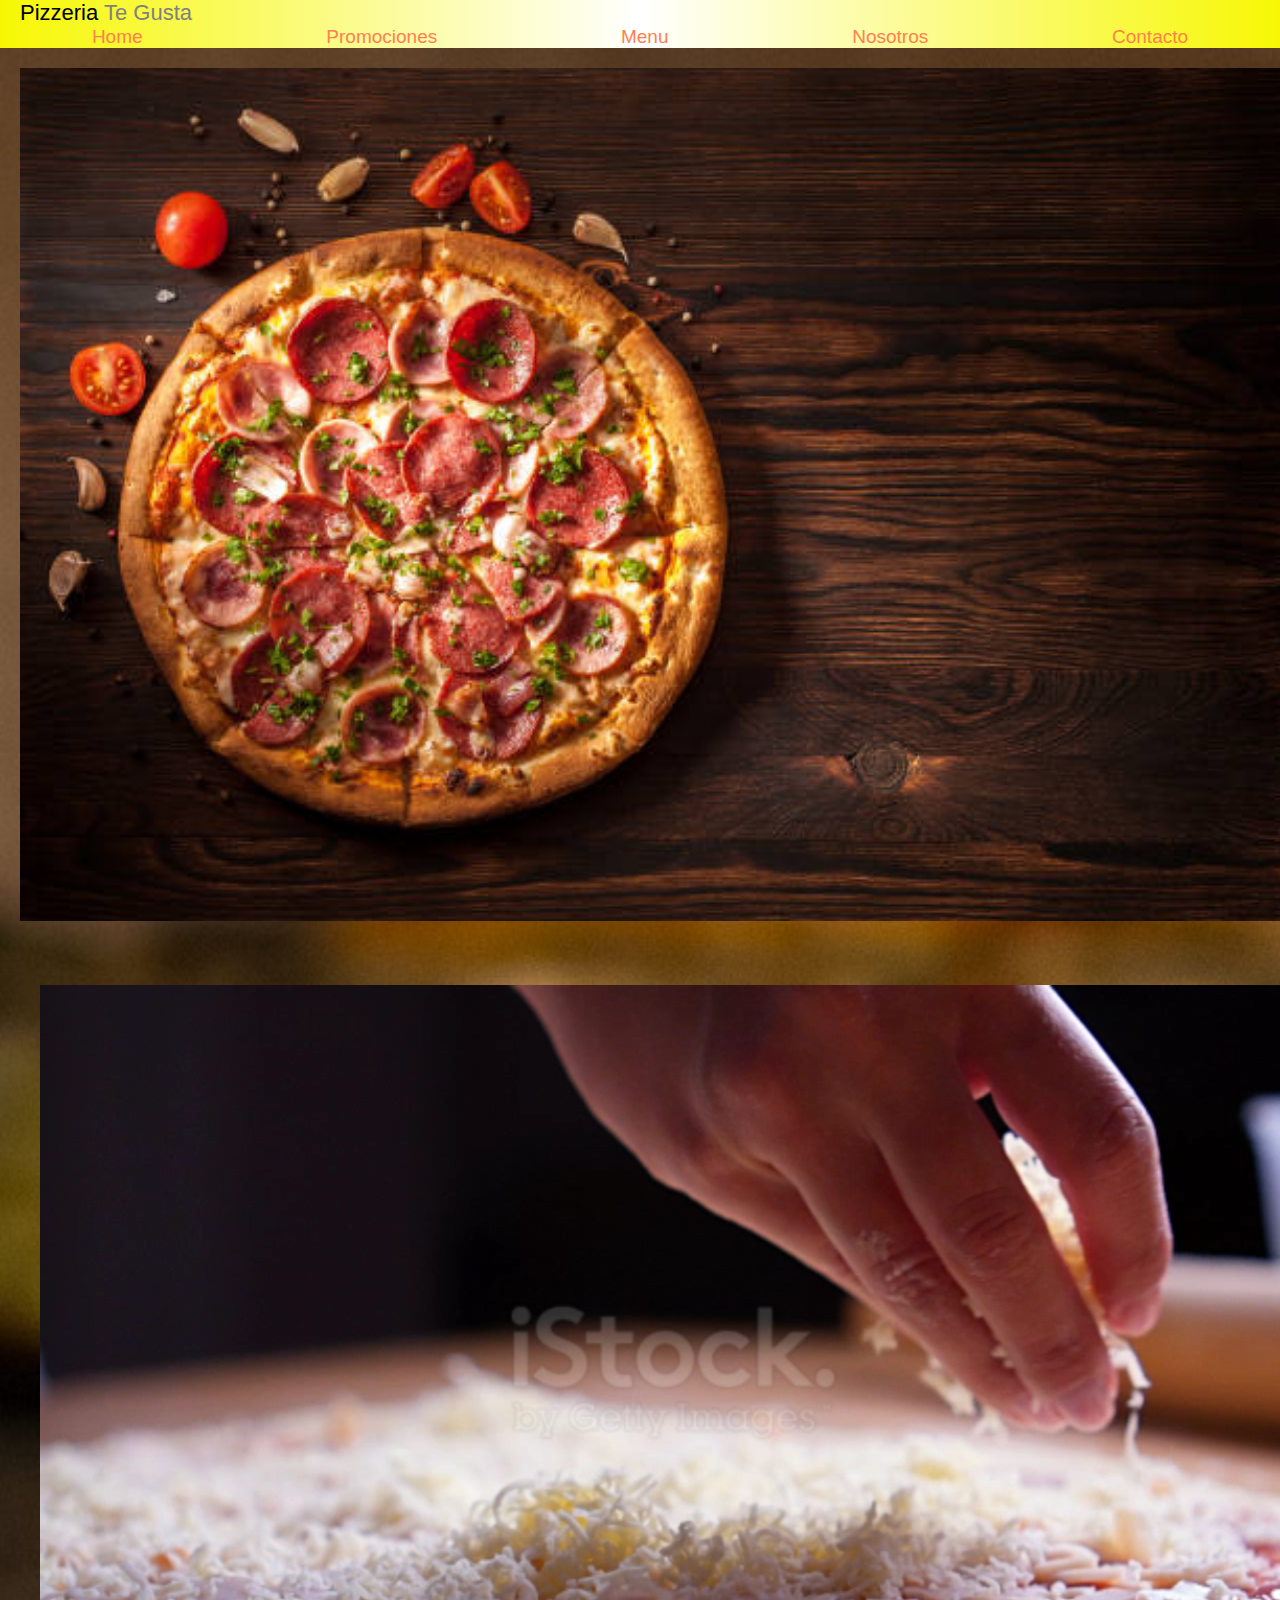
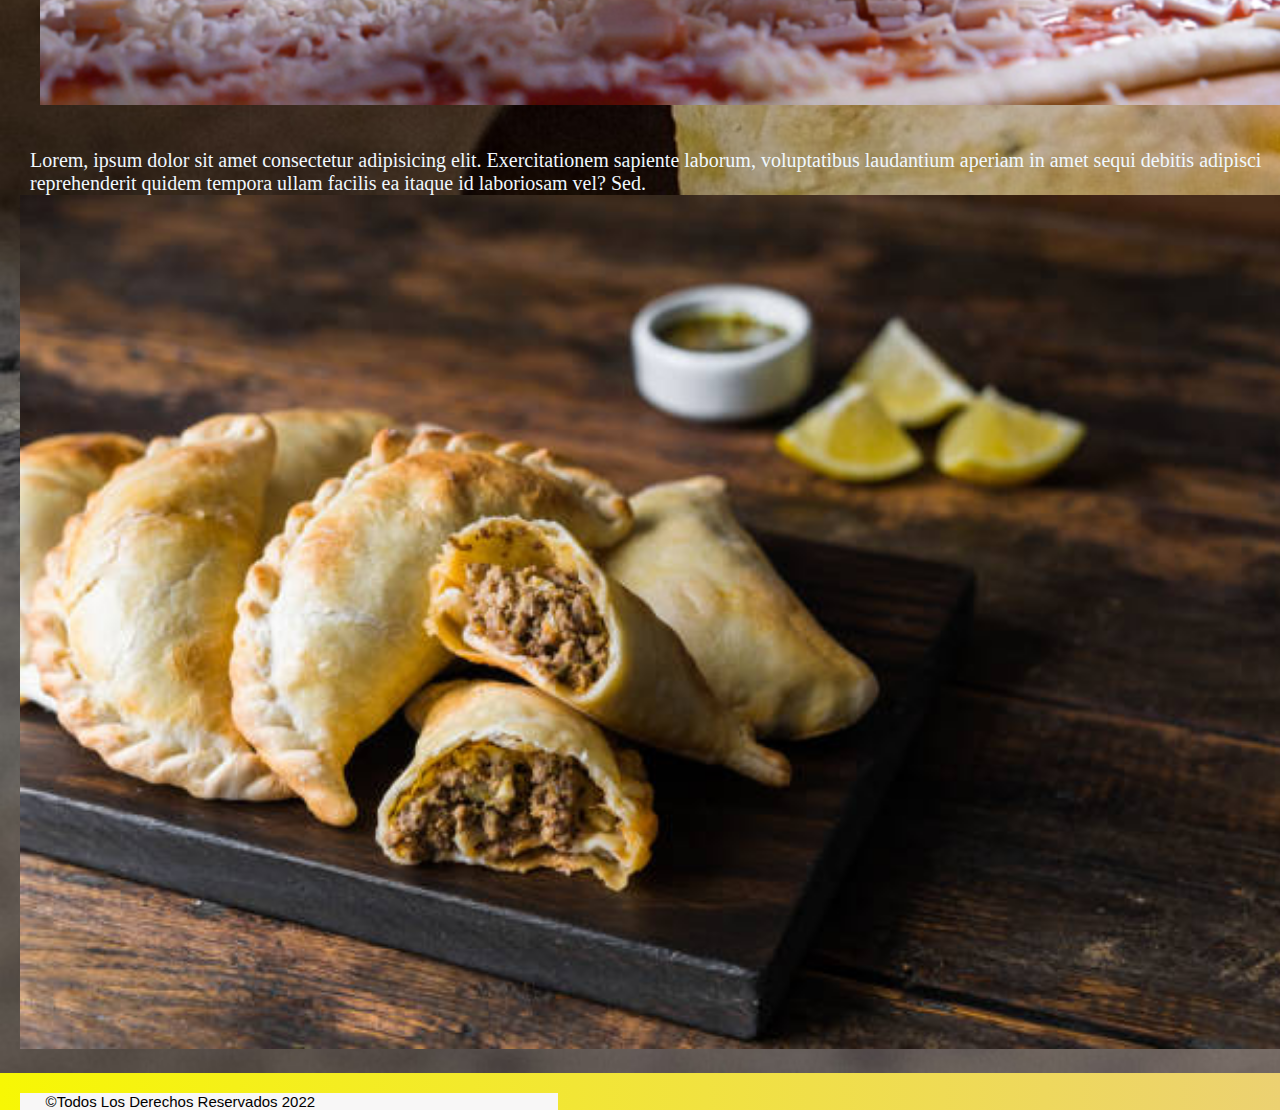
<file: pizzeria_bootstrap/index.html>
<!DOCTYPE html>
<html lang="es">

<head>
    <meta charset="UTF-8">
    <meta http-equiv="X-UA-Compatible" content="IE=edge">
    <meta name="viewport" content="width=device-width, initial-scale=1.0">
    <title>PizzeriaTeGusta</title>
    <link rel="shortcut icon" href="images/ico.png" type="image/x-icon">
    <link rel="stylesheet" href="https://cdnjs.cloudflare.com/ajax/libs/font-awesome/6.1.1/css/all.min.css"
        integrity="sha512-KfkfwYDsLkIlwQp6LFnl8zNdLGxu9YAA1QvwINks4PhcElQSvqcyVLLD9aMhXd13uQjoXtEKNosOWaZqXgel0g=="
        crossorigin="anonymous" referrerpolicy="no-referrer" />
    <link rel="stylesheet" href="https://cdn.jsdelivr.net/npm/bootstrap@4.6.1/dist/css/bootstrap.min.css"
        integrity="sha384-zCbKRCUGaJDkqS1kPbPd7TveP5iyJE0EjAuZQTgFLD2ylzuqKfdKlfG/eSrtxUkn" crossorigin="anonymous">
    <link rel="stylesheet" href="./css/style.css">
    <link href="https://fonts.googleapis.com/css2?family=Oleo+Script:wght@700&display=swap" rel="stylesheet">
</head>
<body>
    <div class="container-fluid">
        <header>
            <div class="row">
                <p class="col-xs-1 col-sm-3 encabezado">Pizzeria<span> te gusta</span></p>
                <ul class="col-xs-11 col-sm-9">
                    <li><a href="#">home</a></li>
                    <li><a href="./pages/promociones.html">promociones</a></li>
                    <li><a href="./pages/menu.html">menu</a></li>
                    <li><a href="./pages/nosotros.html">nosotros</a></li>
                    <li><a href="./pages/contacto.html">contacto</a></li>
                </ul>
        </header>
        <main>
            <div class="row">
                <img class="mainItem1 col-sm-6 " src="./images/pizzaA.jpg" alt="">
                <video class="mainItem2  col-sm-6 " src="./images/video1.mp4" autoplay></video>
            </div>
            <div class="row">
                <p class="mainItem3 col-xs-12 col-sm-6">Lorem, ipsum dolor sit amet consectetur adipisicing elit.
                    Exercitationem sapiente laborum, voluptatibus laudantium aperiam in amet sequi debitis adipisci
                    reprehenderit quidem tempora ullam facilis ea itaque id laboriosam vel? Sed.</p>
                <img class="mainItem4 col-xs-12 col-sm-6" src="./images/empanadas.jpg" alt="">
            </div>
        </main>
        <footer>
            <div class="row">
                <p class="po col"> ©Todos los derechos reservados 2022</p>
                <div class="pos col">
                    <i class="fa-brands fa-facebook-square"></i>
                    <i class="fa-brands fa-instagram-square"></i>
                    <i class="fa-brands fa-whatsapp-square"></i>
                </div>
            </div>
        </footer>
    </div>
    <script src="https://cdn.jsdelivr.net/npm/jquery@3.5.1/dist/jquery.slim.min.js"
        integrity="sha384-DfXdz2htPH0lsSSs5nCTpuj/zy4C+OGpamoFVy38MVBnE+IbbVYUew+OrCXaRkfj" crossorigin="anonymous">
        </script>
    <script src="https://cdn.jsdelivr.net/npm/popper.js@1.16.1/dist/umd/popper.min.js"
        integrity="sha384-9/reFTGAW83EW2RDu2S0VKaIzap3H66lZH81PoYlFhbGU+6BZp6G7niu735Sk7lN" crossorigin="anonymous">
        </script>
    <script src="https://cdn.jsdelivr.net/npm/bootstrap@4.6.1/dist/js/bootstrap.min.js"
        integrity="sha384-VHvPCCyXqtD5DqJeNxl2dtTyhF78xXNXdkwX1CZeRusQfRKp+tA7hAShOK/B/fQ2" crossorigin="anonymous">
        </script>
</body>
</html>
</file>
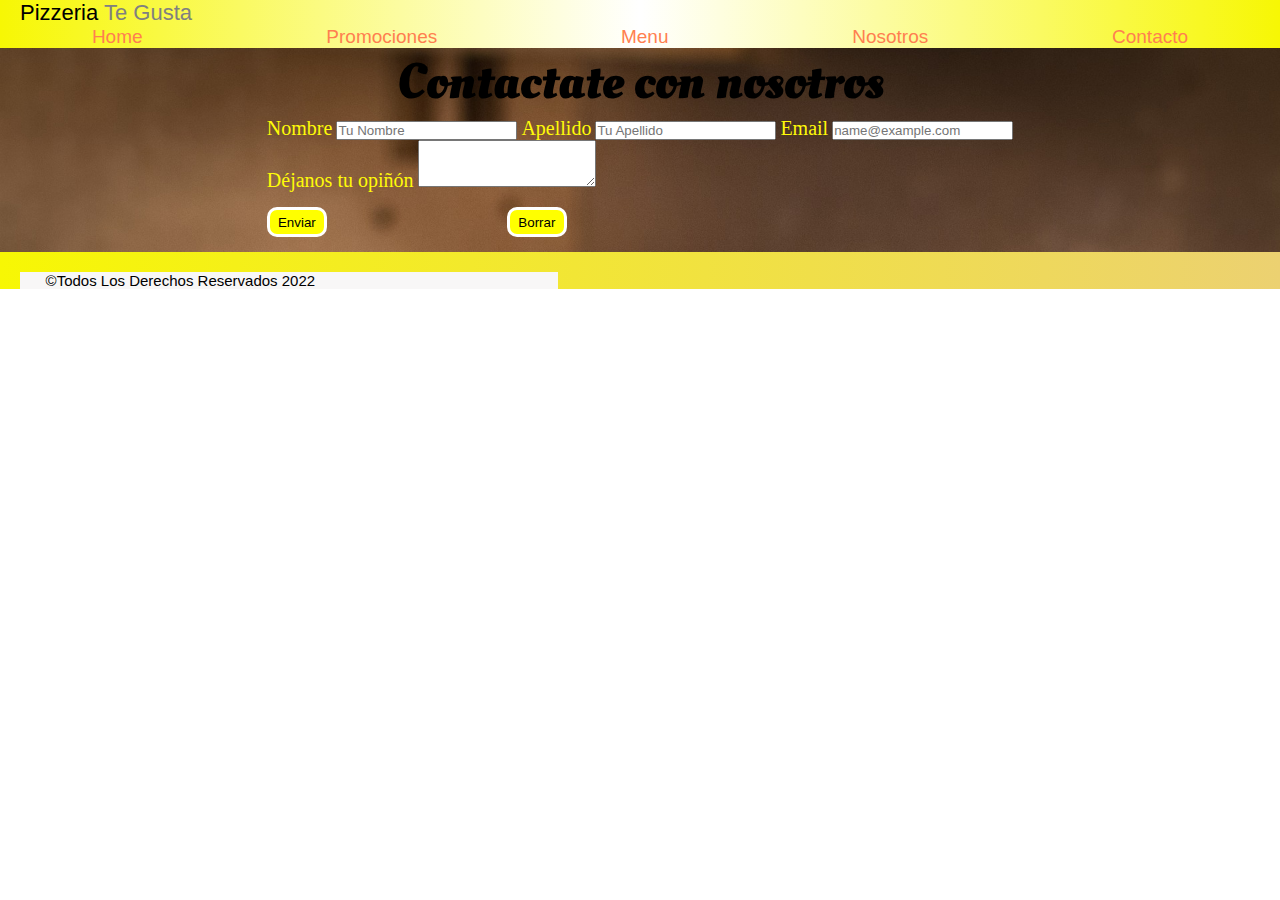
<file: pizzeria_bootstrap/pages/contacto.html>
<!DOCTYPE html>
<html lang="es">

<head>
    <meta charset="UTF-8">
    <meta http-equiv="X-UA-Compatible" content="IE=edge">
    <meta name="viewport" content="width=device-width, initial-scale=1.0">
    <title>Contacto</title>
    <link rel="shortcut icon" href="../images/ico.png" type="image/x-icon">
    <link rel="stylesheet" href="https://cdnjs.cloudflare.com/ajax/libs/font-awesome/6.1.1/css/all.min.css"
        integrity="sha512-KfkfwYDsLkIlwQp6LFnl8zNdLGxu9YAA1QvwINks4PhcElQSvqcyVLLD9aMhXd13uQjoXtEKNosOWaZqXgel0g=="
        crossorigin="anonymous" referrerpolicy="no-referrer" />
    <link rel="stylesheet" href="https://cdn.jsdelivr.net/npm/bootstrap@4.6.1/dist/css/bootstrap.min.css"
        integrity="sha384-zCbKRCUGaJDkqS1kPbPd7TveP5iyJE0EjAuZQTgFLD2ylzuqKfdKlfG/eSrtxUkn" crossorigin="anonymous">
    <link rel="stylesheet" href="../css/style.css">
    <link href="https://fonts.googleapis.com/css2?family=Oleo+Script:wght@700&display=swap" rel="stylesheet">
</head>

<body>
    <div class="container-fluid ">
        <header>
            <div class="row">
                <p class="col-xs-1 col-sm-3 encabezado">Pizzeria<span> te gusta</span></p>
                <ul class="col-xs-11 col-sm-9">
                    <li><a href="../index.html">home</a></li>
                    <li><a href="promociones.html">promociones</a></li>
                    <li><a href="menu.html">menu</a></li>
                    <li><a href="nosotros.html">nosotros</a></li>
                    <li><a href="#">contacto</a></li>
                </ul>
        </header>
        <main>
            <div class="contacto">
                <h1 class="h1-contacto">Contactate con nosotros</h1>
                <form>
                    <div class="form-group">
                        <label for="exampleFormControlInput1">Nombre</label>
                        <input type="text" class="form-control" id="exampleFormControlInput1" placeholder="Tu Nombre">
                        <label for="exampleFormControlInput1">Apellido</label>
                        <input type="text" class="form-control" id="exampleFormControlInput1" placeholder="Tu Apellido">
                        <label for="exampleFormControlInput1">Email</label>
                        <input type="email" class="form-control" id="exampleFormControlInput1"
                            placeholder="name@example.com">
                    </div>
                    <div class="form-group">
                        <label for="exampleFormControlTextarea1">Déjanos tu opiñón</label>
                        <textarea class="form-control" id="exampleFormControlTextarea1" rows="3"></textarea>
                    </div>
                    <div class="enviarBorrar">
                        <input class="enviar" type="submit" value="Enviar">
                        <input class="borrar" type="reset" value="Borrar">
                    </div>
                </form>

            </div>
        </main>
        <footer>
            <div class="row">
                <p class="po col"> ©Todos los derechos reservados 2022</p>
                <div class="pos col">
                    <i class="fa-brands fa-facebook-square"></i>
                    <i class="fa-brands fa-instagram-square"></i>
                    <i class="fa-brands fa-whatsapp-square"></i>
                </div>
            </div>
        </footer>
    </div>
    <script src="https://cdn.jsdelivr.net/npm/jquery@3.5.1/dist/jquery.slim.min.js"
        integrity="sha384-DfXdz2htPH0lsSSs5nCTpuj/zy4C+OGpamoFVy38MVBnE+IbbVYUew+OrCXaRkfj"
        crossorigin="anonymous"></script>
    <script src="https://cdn.jsdelivr.net/npm/popper.js@1.16.1/dist/umd/popper.min.js"
        integrity="sha384-9/reFTGAW83EW2RDu2S0VKaIzap3H66lZH81PoYlFhbGU+6BZp6G7niu735Sk7lN"
        crossorigin="anonymous"></script>
    <script src="https://cdn.jsdelivr.net/npm/bootstrap@4.6.1/dist/js/bootstrap.min.js"
        integrity="sha384-VHvPCCyXqtD5DqJeNxl2dtTyhF78xXNXdkwX1CZeRusQfRKp+tA7hAShOK/B/fQ2"
        crossorigin="anonymous"></script>
</body>

</html>
</file>
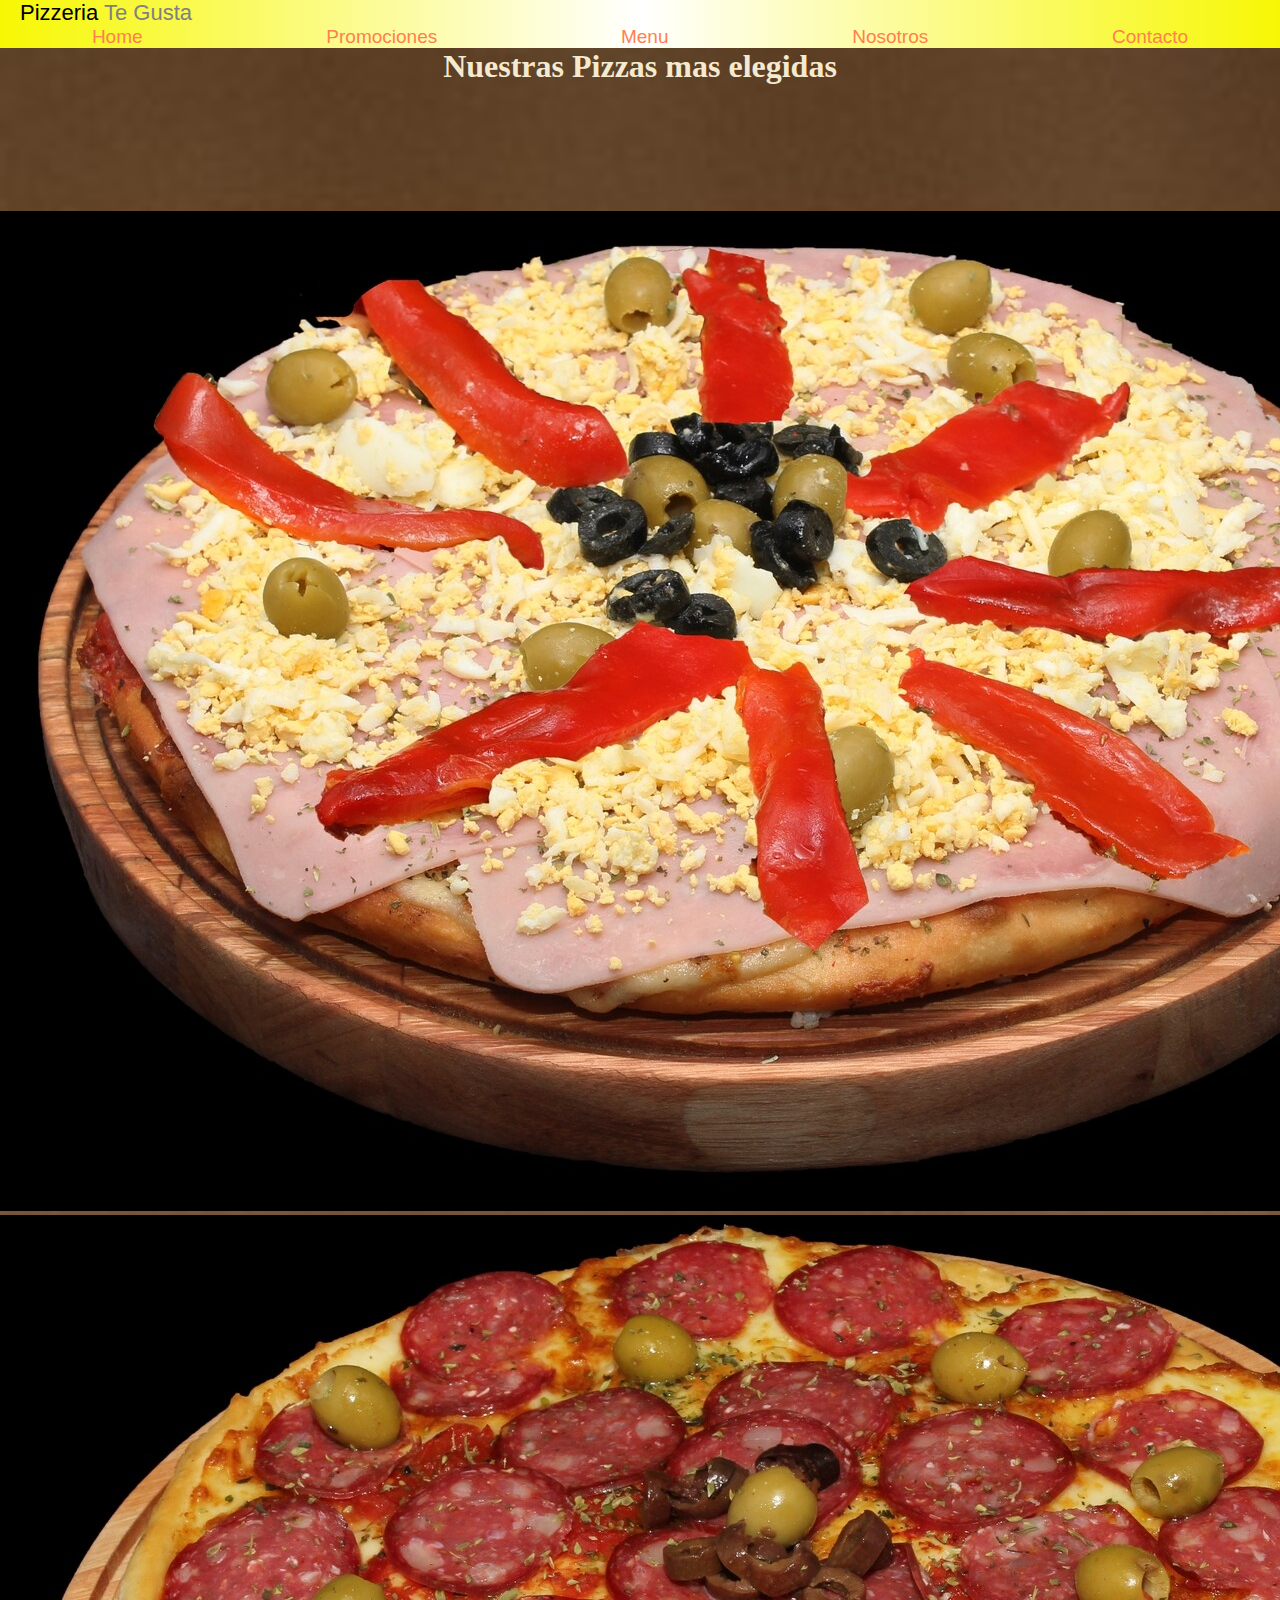
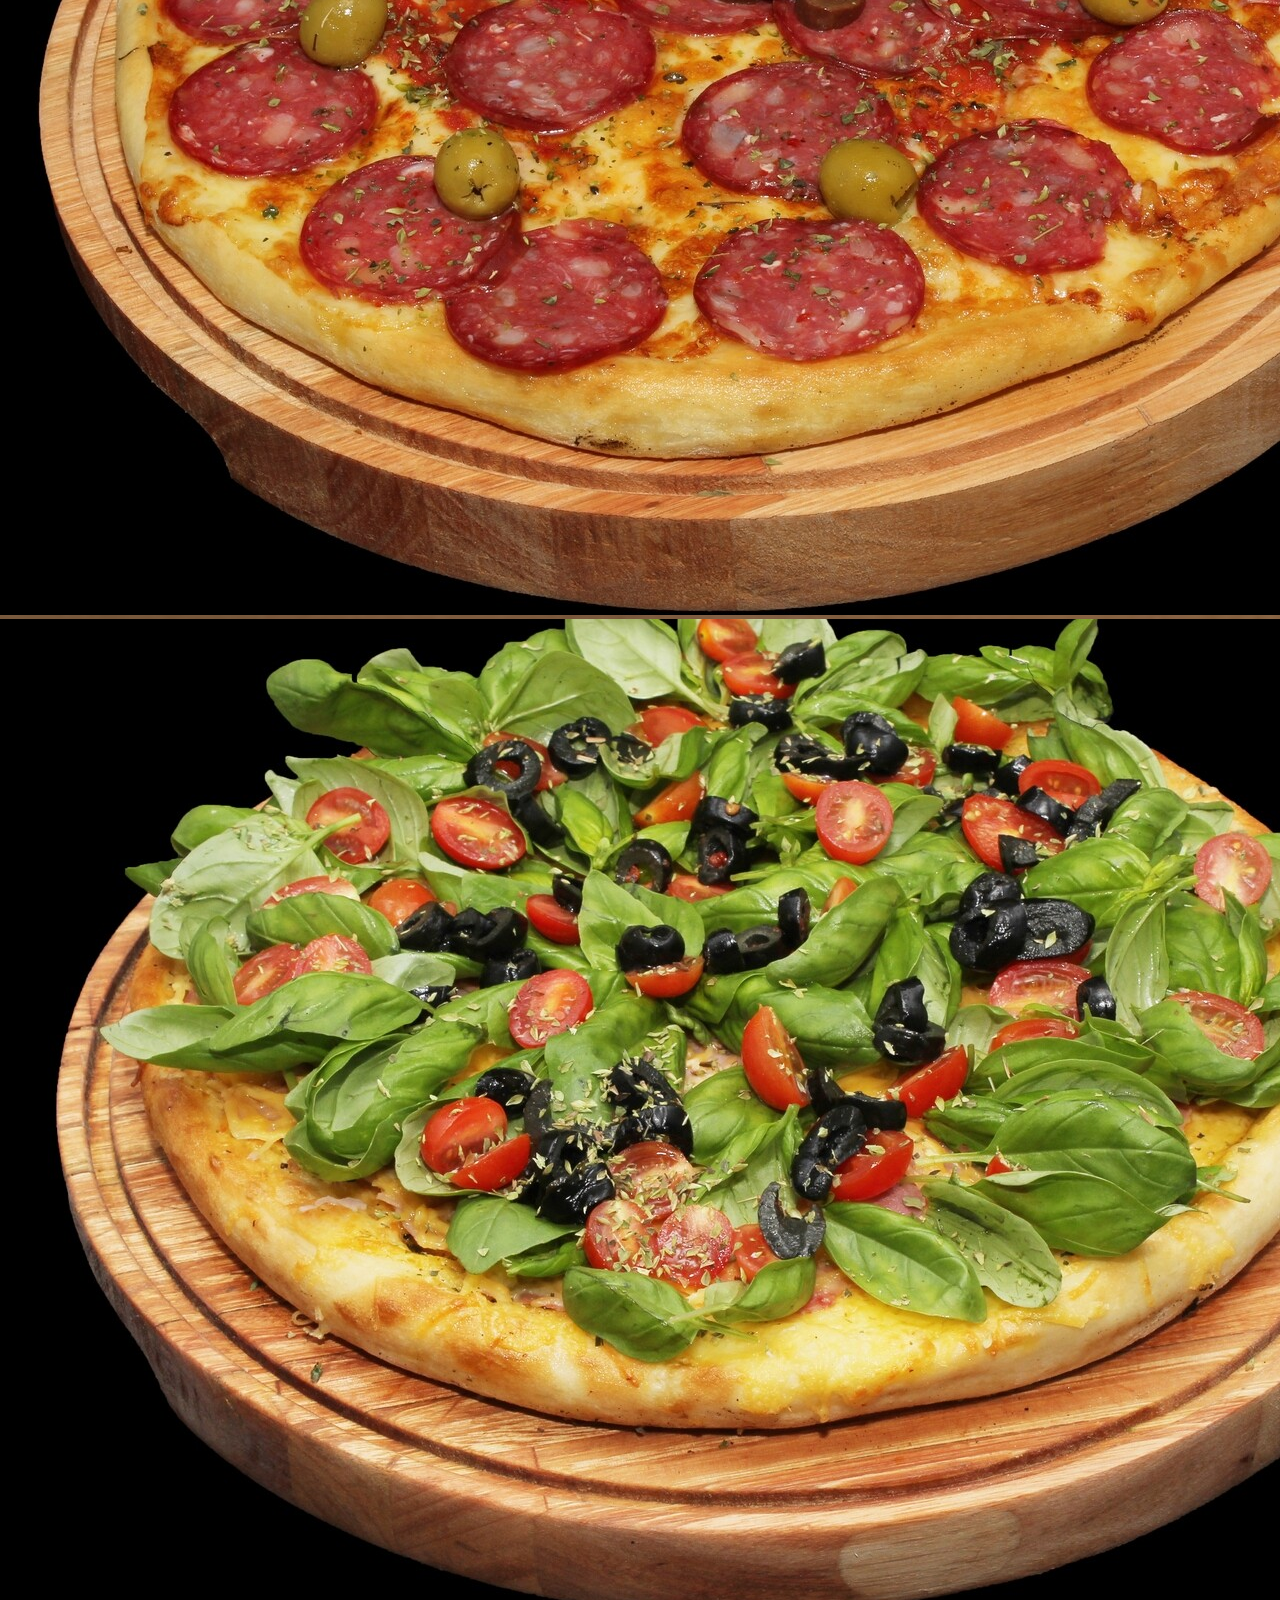
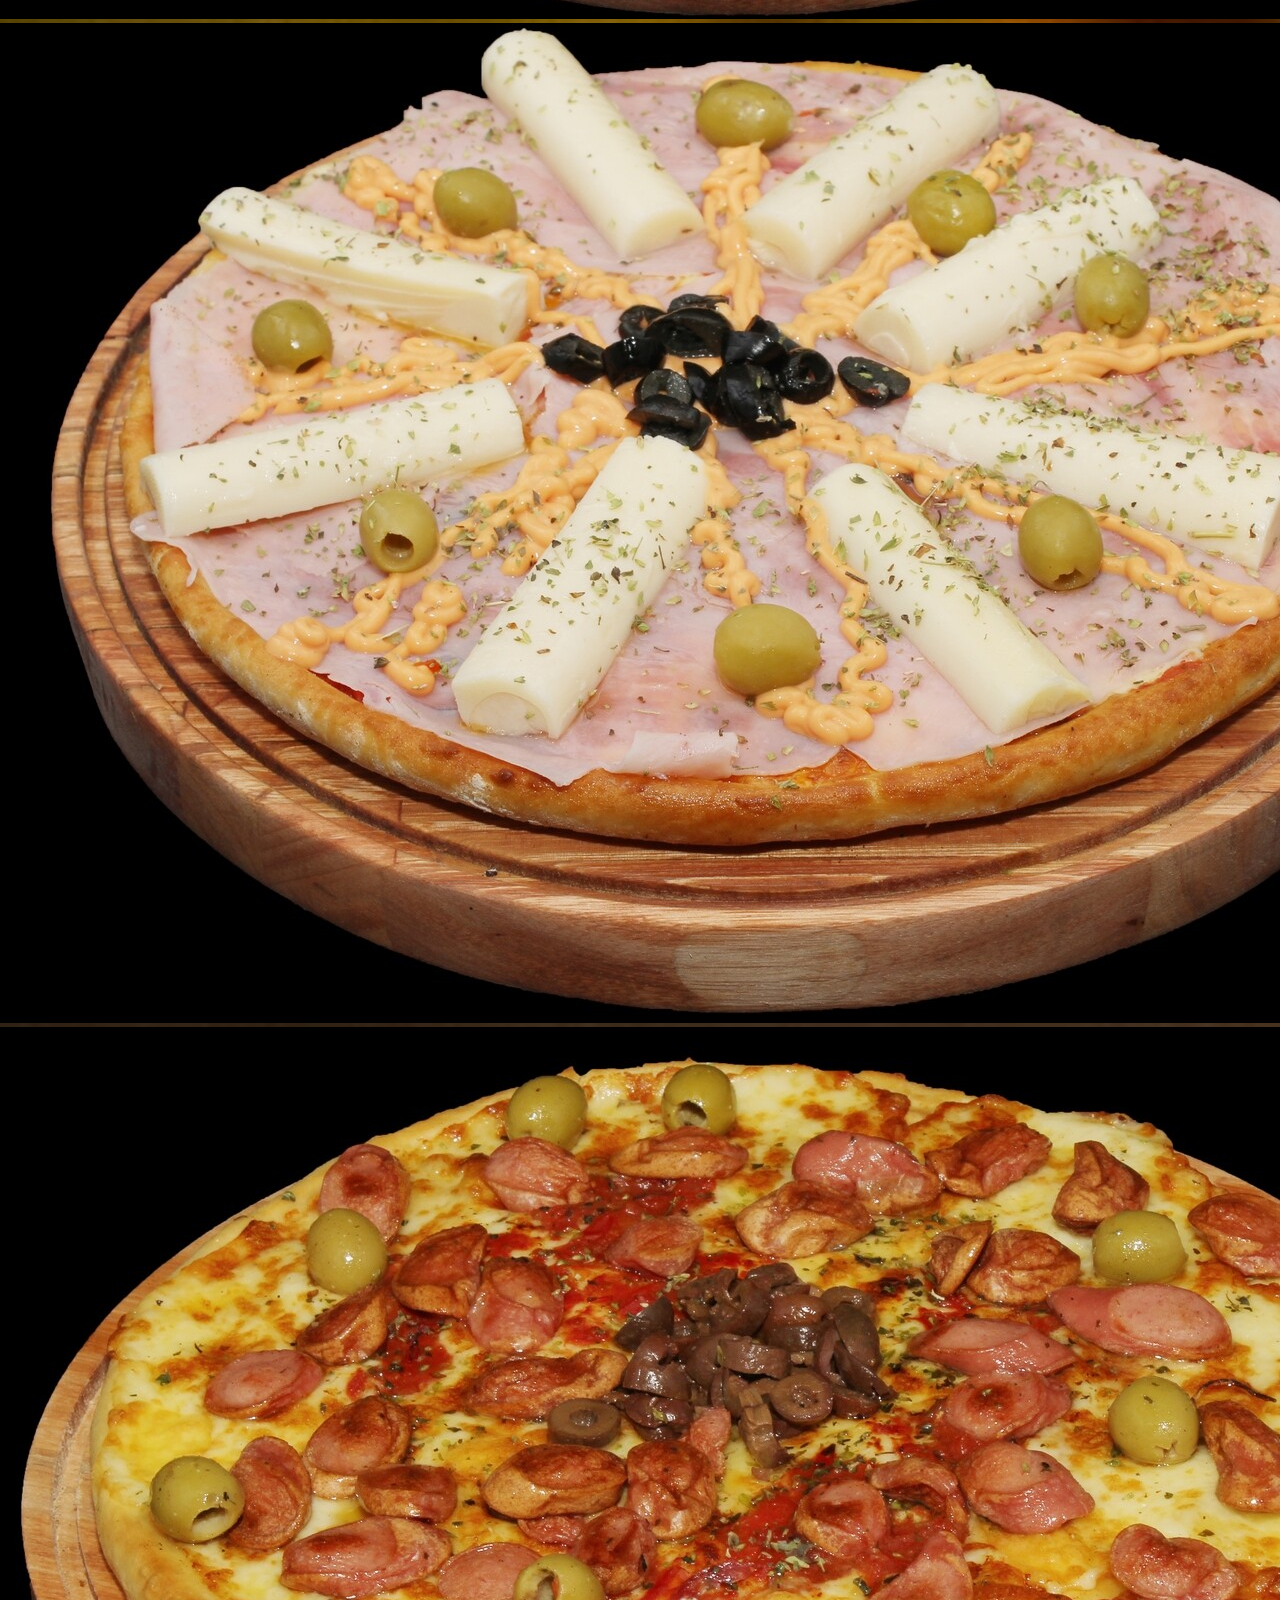
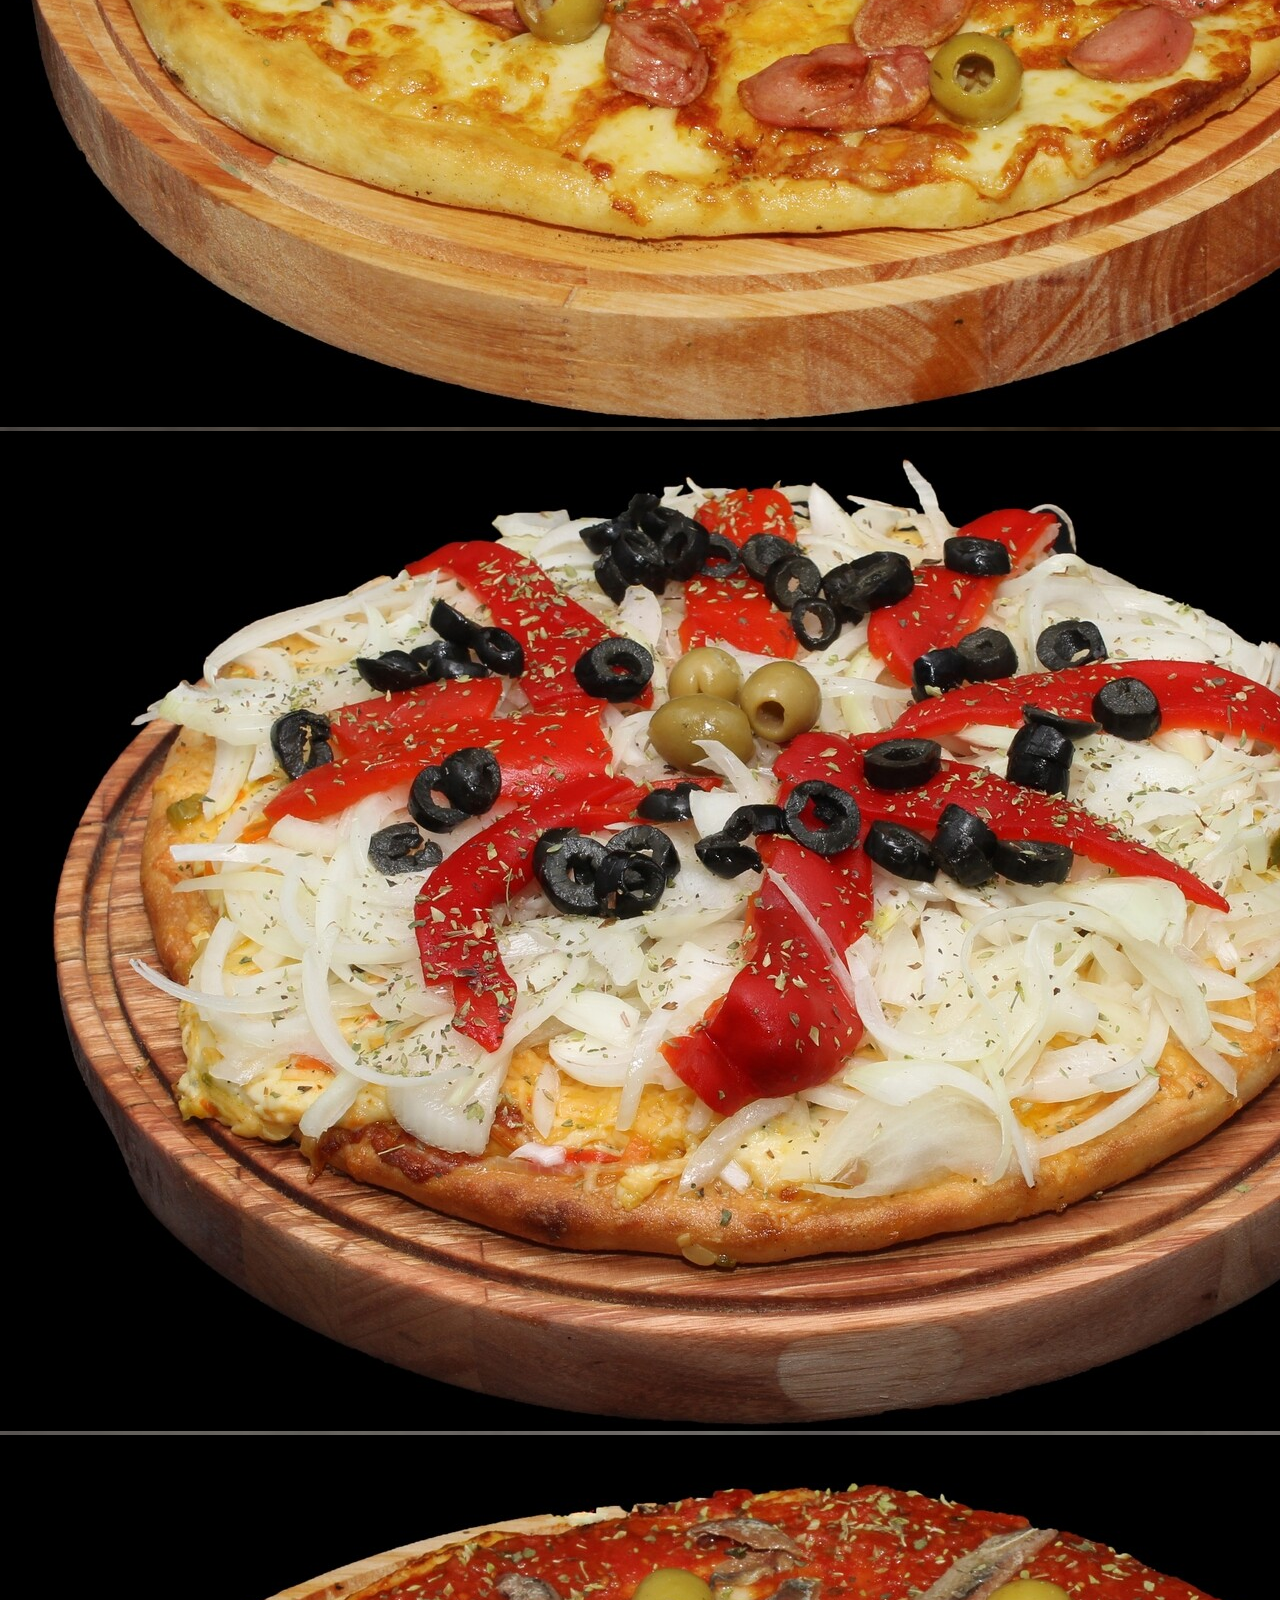
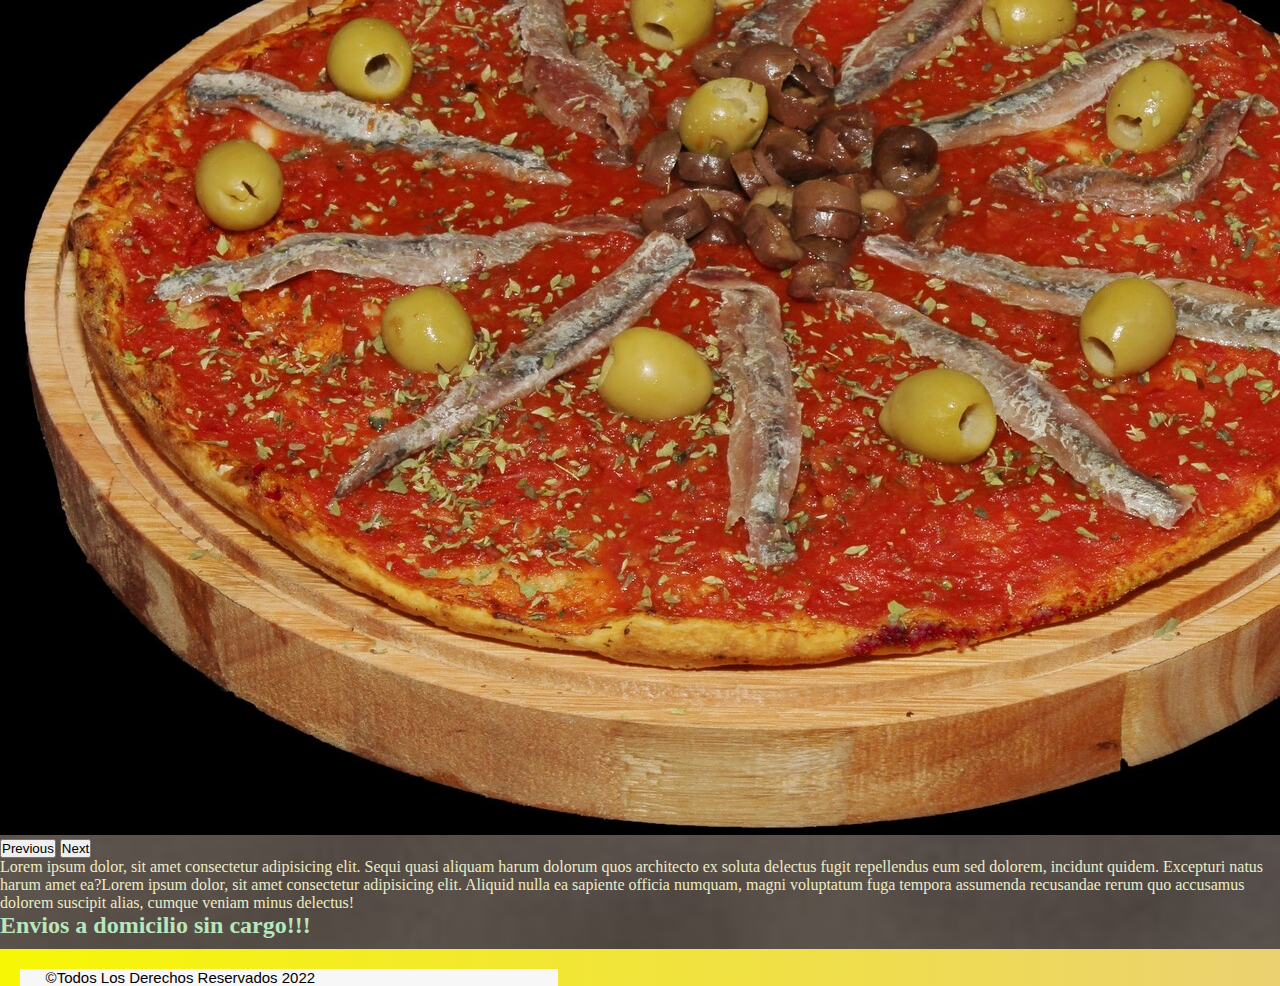
<file: pizzeria_bootstrap/pages/menu.html>
<!DOCTYPE html>
<html lang="es">

<head>
    <meta charset="UTF-8">
    <meta http-equiv="X-UA-Compatible" content="IE=edge">
    <meta name="viewport" content="width=device-width, initial-scale=1.0">
    <title>Menu</title>
    <link rel="shortcut icon" href="../images/ico.png" type="image/x-icon">
    <link rel="stylesheet" href="https://cdnjs.cloudflare.com/ajax/libs/font-awesome/6.1.1/css/all.min.css"
        integrity="sha512-KfkfwYDsLkIlwQp6LFnl8zNdLGxu9YAA1QvwINks4PhcElQSvqcyVLLD9aMhXd13uQjoXtEKNosOWaZqXgel0g=="
        crossorigin="anonymous" referrerpolicy="no-referrer" />
    <link rel="stylesheet" href="https://cdn.jsdelivr.net/npm/bootstrap@4.6.1/dist/css/bootstrap.min.css"
        integrity="sha384-zCbKRCUGaJDkqS1kPbPd7TveP5iyJE0EjAuZQTgFLD2ylzuqKfdKlfG/eSrtxUkn" crossorigin="anonymous">
    <link rel="stylesheet" href="../css/style.css">
</head>

<body>
    <div class="container-fluid">
        <header>
            <div class="row">
                <p class="col-xs-1 col-sm-3 encabezado">Pizzeria<span> te gusta</span></p>
                <ul class="col-xs-11 col-sm-9">
                    <li><a href="../index.html">home</a></li>
                    <li><a href="promociones.html">promociones</a></li>
                    <li><a href="#">menu</a></li>
                    <li><a href="nosotros.html">nosotros</a></li>
                    <li><a href="contacto.html">contacto</a></li>
                </ul>
        </header>
        <main>
            <div class="posicion-h1-menu">
                <h1 class=" h1-menu">Nuestras Pizzas mas elegidas</h1>
            </div>
            <div class="row">
                <section class="col-sm-6">
                    <div id="carouselExampleIndicators" class="carousel slide" data-ride="carousel">
                        <ol class="carousel-indicators">
                            <li data-target="#carouselExampleIndicators" data-slide-to="0" class="active"></li>
                            <li data-target="#carouselExampleIndicators" data-slide-to="1"></li>
                            <li data-target="#carouselExampleIndicators" data-slide-to="2"></li>
                            <li data-target="#carouselExampleIndicators" data-slide-to="3"></li>
                            <li data-target="#carouselExampleIndicators" data-slide-to="4"></li>
                            <li data-target="#carouselExampleIndicators" data-slide-to="5"></li>
                            <li data-target="#carouselExampleIndicators" data-slide-to="6" class></li>
                        </ol>
                        <div class="carousel-inner">
                            <div class="carousel-item active">
                                <img src="../images/muzza jamon huevo.jpg" class="d-block w-100" alt="...">
                            </div>
                            <div class="carousel-item">
                                <img src="../images/calabresa.jpg" class="d-block w-100" alt="...">
                            </div>
                            <div class="carousel-item">
                                <img src="../images/capresse.jpg" class="d-block w-100" alt="...">
                            </div>
                            <div class="carousel-item">
                                <img src="../images/palmitos.jpg" class="d-block w-100" alt="...">
                            </div>
                            <div class="carousel-item">
                                <img src="../images/salchicha.jpg" class="d-block w-100" alt="...">
                            </div>
                            <div class="carousel-item">
                                <img src="../images/portuguesa.jpg" class="d-block w-100" alt="...">
                            </div>
                            <div class="carousel-item">
                                <img src="../images/anchoas.jpg" class="d-block w-100" alt="...">
                            </div>
                        </div>
                        <button class="carousel-control-prev" type="button" data-target="#carouselExampleIndicators"
                            data-slide="prev">
                            <span class="carousel-control-prev-icon" aria-hidden="true"></span>
                            <span class="sr-only">Previous</span>
                        </button>
                        <button class="carousel-control-next" type="button" data-target="#carouselExampleIndicators"
                            data-slide="next">
                            <span class="carousel-control-next-icon" aria-hidden="true"></span>
                            <span class="sr-only">Next</span>
                        </button>
                    </div>
                </section>
                <aside class="col-sm-6">
                    <p>Lorem ipsum dolor, sit amet consectetur adipisicing elit. Sequi quasi aliquam harum dolorum quos
                        architecto ex soluta delectus fugit repellendus eum sed dolorem, incidunt quidem. Excepturi
                        natus harum amet ea?Lorem ipsum dolor, sit amet consectetur adipisicing elit. Aliquid nulla ea
                        sapiente officia numquam, magni voluptatum fuga tempora assumenda recusandae rerum quo accusamus
                        dolorem suscipit alias, cumque veniam minus delectus!</p>

                </aside>
            </div>
            <h2 class="h2-menu">Envios a domicilio sin cargo!!!</h2>
        </main>
        <footer>
            <div class="row">
                <p class="po col"> ©Todos los derechos reservados 2022</p>
                <div class="pos col">
                    <i class="fa-brands fa-facebook-square"></i>
                    <i class="fa-brands fa-instagram-square"></i>
                    <i class="fa-brands fa-whatsapp-square"></i>
                </div>
            </div>
        </footer>
    </div>



    <script src="https://cdn.jsdelivr.net/npm/jquery@3.5.1/dist/jquery.slim.min.js"
        integrity="sha384-DfXdz2htPH0lsSSs5nCTpuj/zy4C+OGpamoFVy38MVBnE+IbbVYUew+OrCXaRkfj" crossorigin="anonymous">
        </script>
    <script src="https://cdn.jsdelivr.net/npm/popper.js@1.16.1/dist/umd/popper.min.js"
        integrity="sha384-9/reFTGAW83EW2RDu2S0VKaIzap3H66lZH81PoYlFhbGU+6BZp6G7niu735Sk7lN" crossorigin="anonymous">
        </script>
    <script src="https://cdn.jsdelivr.net/npm/bootstrap@4.6.1/dist/js/bootstrap.min.js"
        integrity="sha384-VHvPCCyXqtD5DqJeNxl2dtTyhF78xXNXdkwX1CZeRusQfRKp+tA7hAShOK/B/fQ2" crossorigin="anonymous">
        </script>
</body>
</html>
</file>
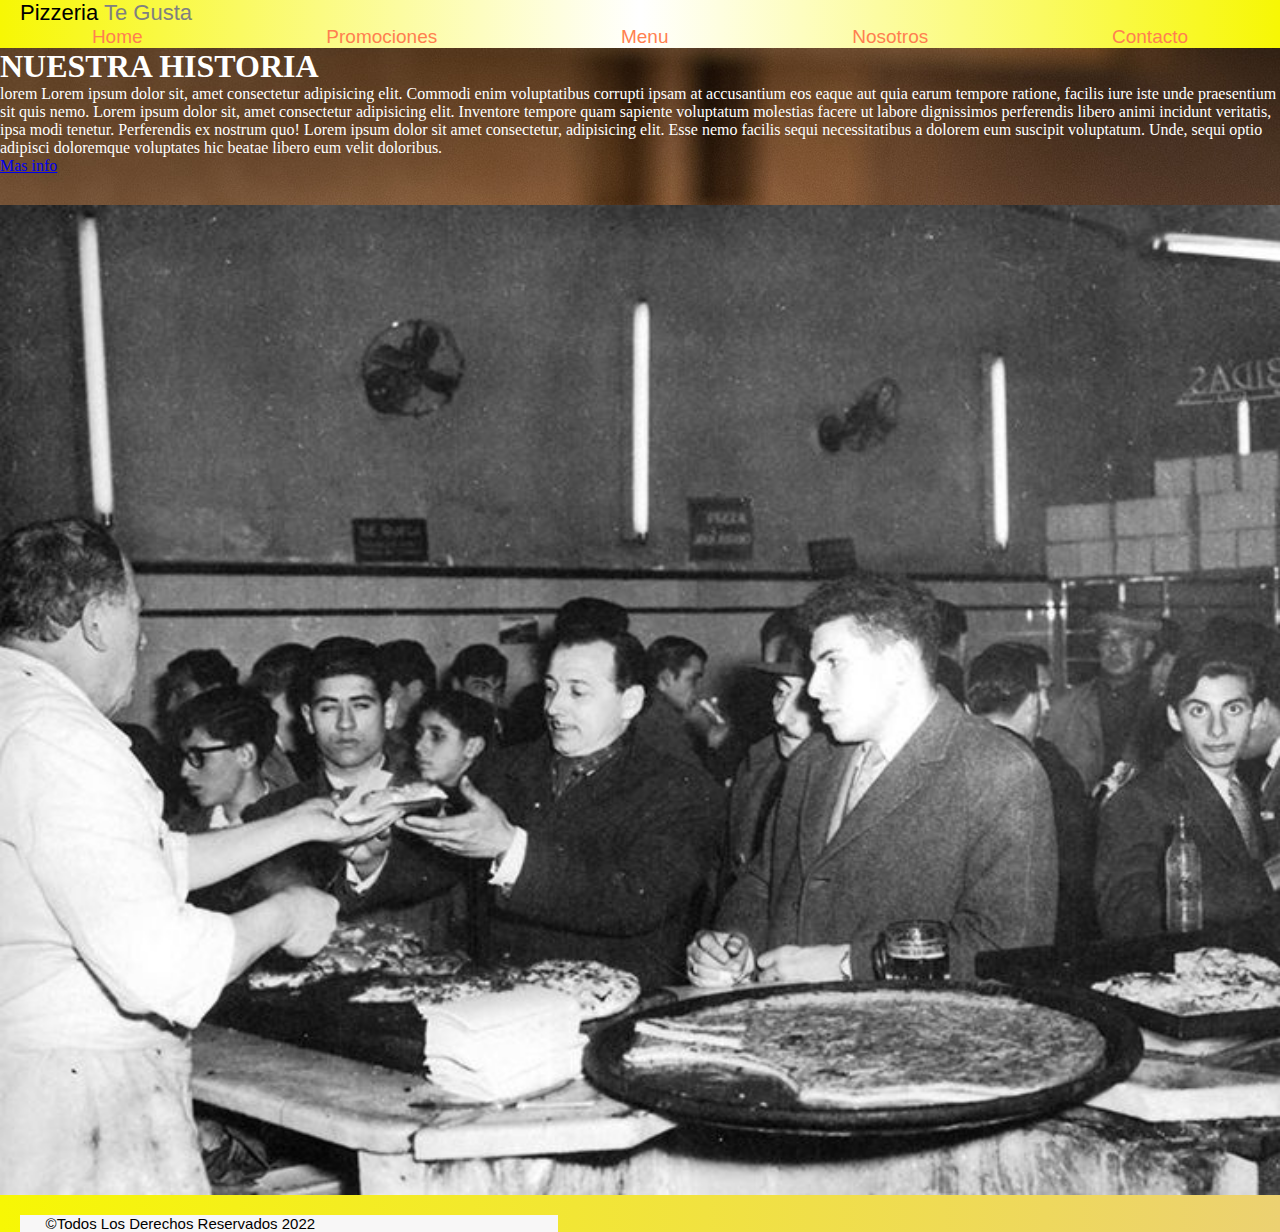
<file: pizzeria_bootstrap/pages/nosotros.html>
<!DOCTYPE html>
<html lang="es">

<head>
    <meta charset="UTF-8">
    <meta http-equiv="X-UA-Compatible" content="IE=edge">
    <meta name="viewport" content="width=device-width, initial-scale=1.0">
    <title>Nosotros</title>
    <link rel="shortcut icon" href="../images/ico.png" type="image/x-icon">
    <link rel="stylesheet" href="https://cdnjs.cloudflare.com/ajax/libs/font-awesome/6.1.1/css/all.min.css"
        integrity="sha512-KfkfwYDsLkIlwQp6LFnl8zNdLGxu9YAA1QvwINks4PhcElQSvqcyVLLD9aMhXd13uQjoXtEKNosOWaZqXgel0g=="
        crossorigin="anonymous" referrerpolicy="no-referrer" />
    <link rel="stylesheet" href="https://cdn.jsdelivr.net/npm/bootstrap@4.6.1/dist/css/bootstrap.min.css"
        integrity="sha384-zCbKRCUGaJDkqS1kPbPd7TveP5iyJE0EjAuZQTgFLD2ylzuqKfdKlfG/eSrtxUkn" crossorigin="anonymous">
    <link rel="stylesheet" href="../css/style.css">
</head>
<body>
    <header>
        <div class="container-fluid ">
            <header>
                <div class="row">
                    <p class="col-xs-1 col-sm-3 encabezado">Pizzeria<span> te gusta</span></p>
                    <ul class="col-xs-11 col-sm-9">
                        <li><a href="../index.html">home</a></li>
                        <li><a href="promociones.html">promociones</a></li>
                        <li><a href="menu.html">menu</a></li>
                        <li><a href="#">nosotros</a></li>
                        <li><a href="contacto.html">contacto</a></li>
                    </ul>
            </header>
        <main>
            <div class="jumbotron">
                <h1 class="display-4">NUESTRA HISTORIA</h1>
                <div class="display-flex">
                <p>lorem Lorem ipsum dolor sit, amet consectetur adipisicing elit. Commodi enim voluptatibus corrupti ipsam at accusantium eos eaque aut quia earum tempore ratione, facilis iure iste unde praesentium sit quis nemo. Lorem ipsum dolor sit, amet consectetur adipisicing elit. Inventore tempore quam sapiente voluptatum molestias facere ut labore dignissimos perferendis libero animi incidunt veritatis, ipsa modi tenetur. Perferendis ex nostrum quo! Lorem ipsum dolor sit amet consectetur, adipisicing elit. Esse nemo facilis sequi necessitatibus a dolorem eum suscipit voluptatum. Unde, sequi optio adipisci doloremque voluptates hic beatae libero eum velit doloribus.</p>
                
                <div>
                    <a class="btn btn-primary btn-lg" href="#" role="button">Mas info</a>
                </div>
                    <img src="../images/pizza antigua.jpg" alt="">
                </div>
            </div>
        </main>
            <footer>
                <div class="row">
                    <p class="po col"> ©Todos los derechos reservados 2022</p>
                    <div class="pos col">
                        <i class="fa-brands fa-facebook-square"></i>
                        <i class="fa-brands fa-instagram-square"></i>
                        <i class="fa-brands fa-whatsapp-square"></i>
                    </div>
                </div>
            </footer>
        </div>
    <script src="https://cdn.jsdelivr.net/npm/jquery@3.5.1/dist/jquery.slim.min.js"
         integrity="sha384-DfXdz2htPH0lsSSs5nCTpuj/zy4C+OGpamoFVy38MVBnE+IbbVYUew+OrCXaRkfj" crossorigin="anonymous">
     </script>
     <script src="https://cdn.jsdelivr.net/npm/popper.js@1.16.1/dist/umd/popper.min.js"
         integrity="sha384-9/reFTGAW83EW2RDu2S0VKaIzap3H66lZH81PoYlFhbGU+6BZp6G7niu735Sk7lN" crossorigin="anonymous">
     </script>
     <script src="https://cdn.jsdelivr.net/npm/bootstrap@4.6.1/dist/js/bootstrap.min.js"
         integrity="sha384-VHvPCCyXqtD5DqJeNxl2dtTyhF78xXNXdkwX1CZeRusQfRKp+tA7hAShOK/B/fQ2" crossorigin="anonymous">
    </script>
</body>
</html>
</file>
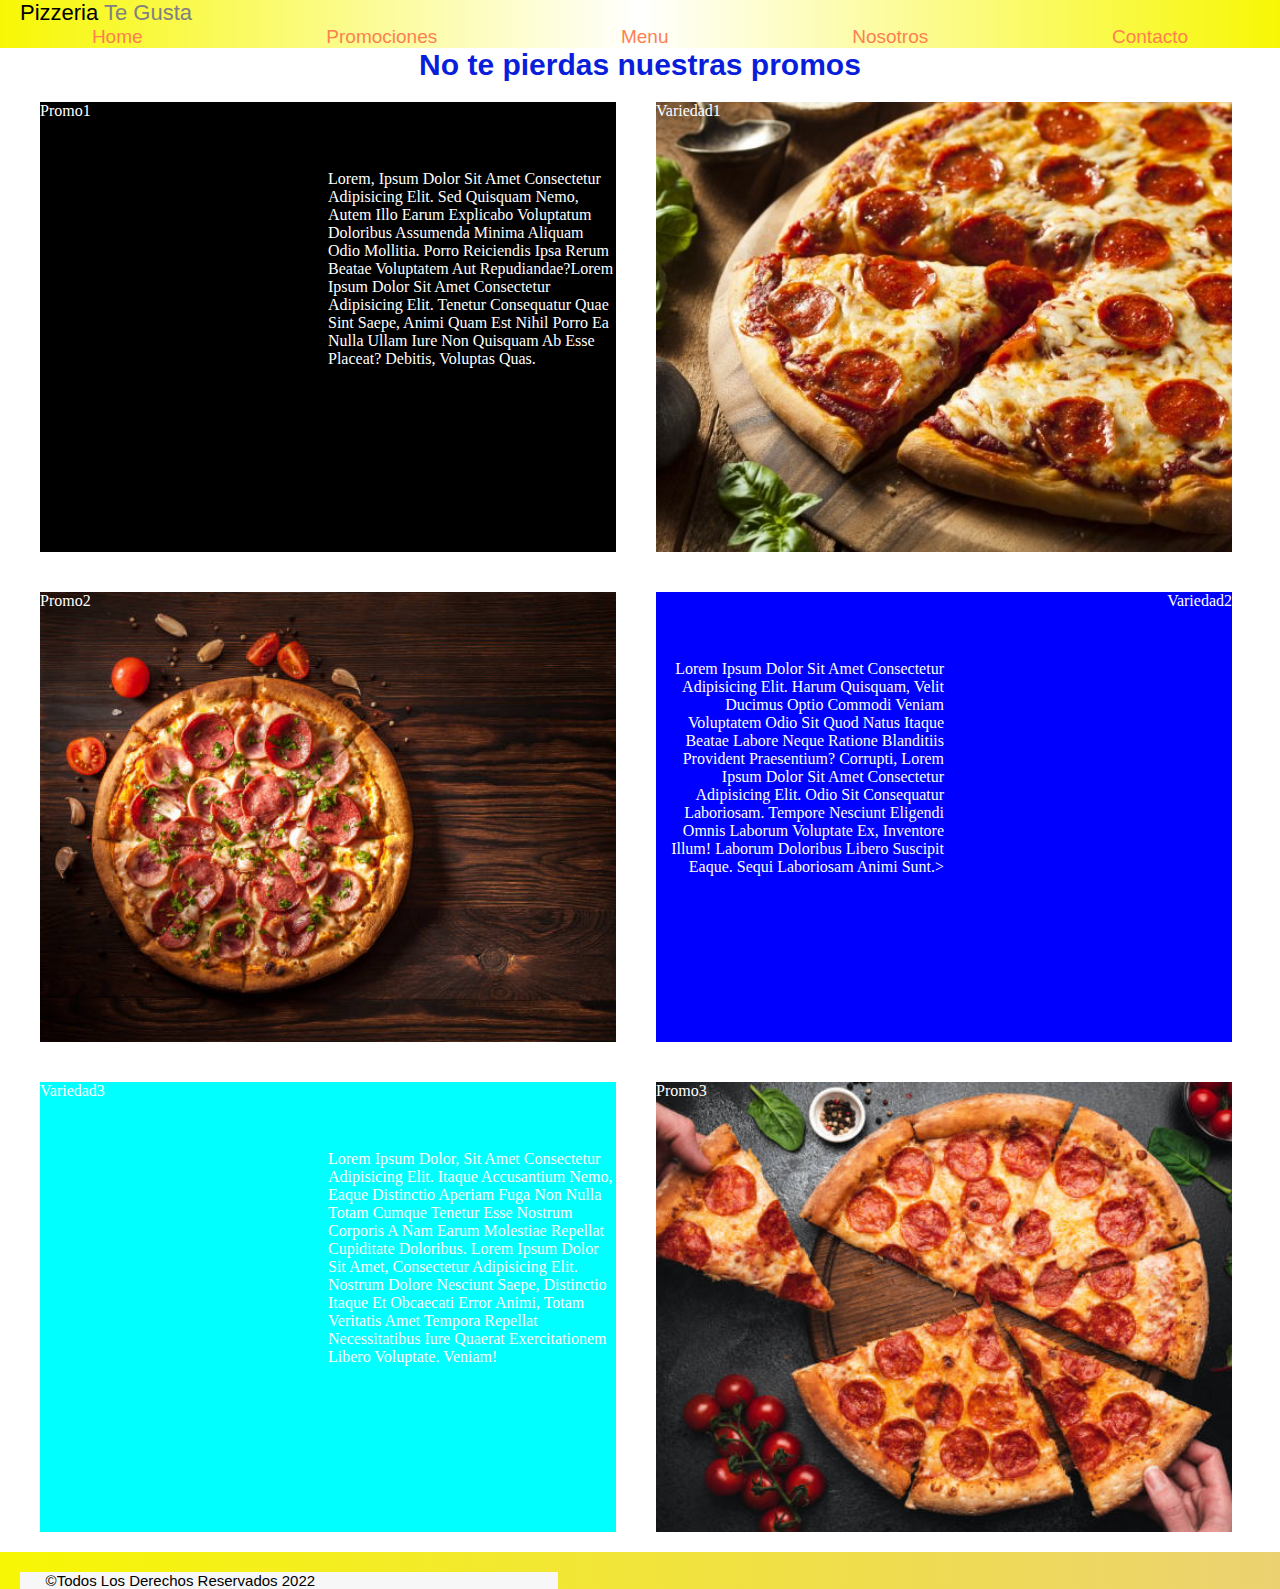
<file: pizzeria_bootstrap/pages/promociones.html>
<!DOCTYPE html>
<html lang="es">

<head>
    <meta charset="UTF-8">
    <meta http-equiv="X-UA-Compatible" content="IE=edge">
    <meta name="viewport" content="width=device-width, initial-scale=1.0">
    <title>Promociones</title>
    <link rel="shortcut icon" href="../images/ico.png" type="image/x-icon">
    <link rel="stylesheet" href="https://cdnjs.cloudflare.com/ajax/libs/font-awesome/6.1.1/css/all.min.css"
        integrity="sha512-KfkfwYDsLkIlwQp6LFnl8zNdLGxu9YAA1QvwINks4PhcElQSvqcyVLLD9aMhXd13uQjoXtEKNosOWaZqXgel0g=="
        crossorigin="anonymous" referrerpolicy="no-referrer" />
    <link rel="stylesheet" href="https://cdn.jsdelivr.net/npm/bootstrap@4.6.1/dist/css/bootstrap.min.css"
        integrity="sha384-zCbKRCUGaJDkqS1kPbPd7TveP5iyJE0EjAuZQTgFLD2ylzuqKfdKlfG/eSrtxUkn" crossorigin="anonymous">
    <link rel="stylesheet" href="../css/style.css">
</head>
<body>
    <div class="container-fluid ">
        <header>
            <div class="row">
                <p class="col-xs-1 col-sm-3 encabezado">Pizzeria<span> te gusta</span></p>
                <ul class="col-xs-11 col-sm-9">
                    <li><a href="../index.html">home</a></li>
                    <li><a href="#">promociones</a></li>
                    <li><a href="menu.html">menu</a></li>
                    <li><a href="nosotros.html">nosotros</a></li>
                    <li><a href="contacto.html">contacto</a></li>
                </ul>
        </header>
        <section>
            <h1 class="promos">No te pierdas nuestras promos</h1>
            <ol class="display-flex3">
                <li class="promo Item1">Promo1
                    <p>Lorem, ipsum dolor sit amet consectetur adipisicing elit. Sed quisquam nemo, autem illo earum
                        explicabo voluptatum doloribus assumenda minima aliquam odio mollitia. Porro reiciendis ipsa
                        rerum
                        beatae voluptatem aut repudiandae?Lorem ipsum dolor sit amet consectetur adipisicing elit.
                        Tenetur
                        consequatur quae sint saepe, animi quam est nihil porro ea nulla ullam iure non quisquam ab esse
                        placeat? Debitis, voluptas quas.</p>

                <li class="promo Item2">variedad1</li>
                <li class="promo Item3"> Promo2</li>
                <li class="promo Item4">variedad2
                    <p>Lorem ipsum dolor sit amet consectetur adipisicing elit. Harum quisquam, velit ducimus optio
                        commodi
                        veniam voluptatem odio sit quod natus itaque beatae labore neque ratione blanditiis provident
                        praesentium? Corrupti, Lorem ipsum dolor sit amet consectetur adipisicing elit. Odio sit
                        consequatur
                        laboriosam. Tempore nesciunt eligendi omnis laborum voluptate ex, inventore illum! Laborum
                        doloribus
                        libero suscipit eaque. Sequi laboriosam animi sunt.></p></li>
                <li class="promo Item5">Variedad3
                    <p>Lorem ipsum dolor, sit amet consectetur adipisicing elit. Itaque accusantium nemo, eaque
                        distinctio
                        aperiam fuga non nulla totam cumque tenetur esse nostrum corporis a nam earum molestiae repellat
                        cupiditate doloribus. Lorem ipsum dolor sit amet, consectetur adipisicing elit. Nostrum dolore
                        nesciunt saepe, distinctio itaque et obcaecati error animi, totam veritatis amet tempora
                        repellat
                        necessitatibus iure quaerat exercitationem libero voluptate. Veniam!</p></li>
                <li class="promo Item6">Promo3</li>
            </ol>
        </section>
        <footer>
            <div class="row">
                <p class="po col"> ©Todos los derechos reservados 2022</p>
                <div class="pos col">
                    <i class="fa-brands fa-facebook-square"></i>
                    <i class="fa-brands fa-instagram-square"></i>
                    <i class="fa-brands fa-whatsapp-square"></i>
                </div>
            </div>
        </footer>
    </div>
    <script src="https://cdn.jsdelivr.net/npm/jquery@3.5.1/dist/jquery.slim.min.js"
        integrity="sha384-DfXdz2htPH0lsSSs5nCTpuj/zy4C+OGpamoFVy38MVBnE+IbbVYUew+OrCXaRkfj" crossorigin="anonymous">
    </script>
    <script src="https://cdn.jsdelivr.net/npm/popper.js@1.16.1/dist/umd/popper.min.js"
        integrity="sha384-9/reFTGAW83EW2RDu2S0VKaIzap3H66lZH81PoYlFhbGU+6BZp6G7niu735Sk7lN" crossorigin="anonymous">
    </script>
    <script src="https://cdn.jsdelivr.net/npm/bootstrap@4.6.1/dist/js/bootstrap.min.js"
        integrity="sha384-VHvPCCyXqtD5DqJeNxl2dtTyhF78xXNXdkwX1CZeRusQfRKp+tA7hAShOK/B/fQ2" crossorigin="anonymous">
    </script>
</body>
</html>
</file>
<file: pizzeria_bootstrap/css/style.css>
* {
    margin: 0;
    padding: 0;
}

.container-fluid {
    padding-left: 0;
    padding-right: 0;
}

header {
    background-image: linear-gradient(to right, rgb(247, 247, 4), #fff, rgb(247, 247, 4));




}

header .encabezado {
    padding-left: 20px;
    font-size: 22px;
    font-family: Verdana, Geneva, Tahoma, sans-serif;
    color: black;
    text-transform: capitalize;

}

header span {
    color: gray;
}

ul {
    display: flex;
    justify-content: space-around;
    flex-wrap: wrap;


}

ul li {
    list-style: none;
}

ul li a {
    color: coral;
    text-decoration: none;
    padding-left: 0%;
    font-size: 19px;
    text-transform: capitalize;
    font-family: Verdana, Geneva, Tahoma, sans-serif;
}

li a:hover {
    color: rgb(143, 1, 1);
    text-decoration: none;
}

main {
    height: 100%;
    width: 100%;
    background-image: url(../images/pizzah.jpg);
    background-size: cover;
    background-repeat: no-repeat;


}


footer {
    padding-top: 20px;
    background-image: linear-gradient(to right, rgb(247, 247, 4), rgb(236, 209, 113));
    color: rgb(255, 1, 1);
    font-size: 30px;

}

footer .po {
    font-size: medium;
    font-family: Verdana, Geneva, Tahoma, sans-serif;
    text-transform: capitalize;
    color: black;
    font-size: 15px;
}

.po {
    margin-left: 20px;
    background-color: rgb(248, 247, 247);
    padding-left: 2%;
    max-width: 40%;


}

.pos {
    display: flex;
    justify-content: flex-end;
    font-size: 30px;
    gap: 10%
}

.mainItem1 {
    padding: 20px;
    width: 100%;
    height: 100%;
    object-fit: contain;

}

.mainItem2 {
    height: 100%;
    width: 100%;
    object-fit: contain;

    padding: 40px;
}

.mainItem3 {
    padding-left: 30px;
    color: aliceblue;
    width: 100%;
    height: 100%;
    font-size: 20px;

}

.mainItem4 {
    padding-bottom: 20px;
    padding-left: 20px;
    padding-right: 40px;
    height: 100%;
    width: 100%;
    object-fit: contain;

}


/*@media only screen and (min-width: 320px) and (max-width:479px) 
{              
.mainGrid{
    grid-template-columns: 1fr;
    width: 90%;
    padding: 5%;
}
.header p{
   font-size: 25px;
}
.nav a{
   font-size: 30px;
}
.nav ul{
    flex-direction: column;
    align-items: flex-end;
}
.mainItem4{
    margin-bottom: 30px;
}            
footer p{
    font-size: 11px;
}
}
@media only screen and (min-width: 480px) and (max-width: 767px)
{       .mainGrid{
             grid-template-columns:  1fr 1fr;
    
            }
        .mainItem1{
             padding-left: 20px;
             }
        .mainItem3{
             height: 150px;
             padding-left: 20px;
             overflow: scroll;
             }
        .mainItem4{
             padding-bottom: 20px;
             }
        .nav a{
             font-size: 20px;
             }
        .nav ul{
             flex-direction: column;
             padding-right: 10px;
             align-items: flex-end;
             flex-wrap: nowrap;
             }
          .header p{
             font-size: 30px;
             }  
    

    
}
@media only screen and (min-width: 768px) and (max-width:1023px)
{
         .nav ul{
             flex-direction: row;
             flex-wrap: nowrap;
             justify-content: space-evenly;
             padding-top: 10px;
             padding-right: 10px;
             }
         .nav a{
             font-size: 1.4em;
           
      
             }
         .header p{
             font-size: 1.7em;
             }
         .mainItem1{
             padding: 10px;
             }
         .mainItem3{
             padding: 10px;
             }
         .mainItem4{
             padding-bottom: 20px;
             }
}
@media only screen and (min-width: 1024px)
{
            .mainItem1{
                 padding: 20px;
             }
            .header p{
                 margin-left: 20px;
                 padding-left: 20px;
             }

}   -----------desactivado para maquetar con Bootstrap */


/*----------promociones-------*/
.promos {
    font-size: 30px;
    font-family: Verdana, Geneva, Tahoma, sans-serif;
    color: rgb(9, 30, 219);
    text-align: center;
}

.display-flex3 {
    color: #fff;
    width: 100%;
    display: flex;
    padding-left: 20px;
    list-style-type: none;
    flex-wrap: wrap;
    justify-content: flex-start;


}

.promo {
    height: 450px;
    width: 45%;
    ;
    text-transform: capitalize;
    margin: 20px;

}

.Item6 {
    background-image: url(../images/pizzaB.jpg);
    background-size: cover;
}

.Item5 {
    color: #fff;
    background-color: aqua;

}

.Item4 {
    background-color: blue;
    text-align: right;



}

.Item3 {
    background-color: violet;
    background-color: red;
    background-image: url(../images/pizzaA.jpg);
    background-repeat: no-repeat;
    background-size: cover;


}

.Item2 {
    background-image: url(../images/pizza1.jpg);
    background-size: cover;
    background-repeat: no-repeat;


}

.Item1 {

    background-color: black;

}

.Item1 p {
    padding-left: 50%;
    padding-top: 50px;
}

.Item4 p {
    padding-right: 50%;
    padding-top: 50px;
}

.Item5 p {
    padding-left: 50%;
    padding-top: 50px;
}


/*------------------contacto------------------*/
.contacto {

    display: flex;
    flex-direction: column;
    align-items: center;
}


.h1-contacto {

    color: black;
    font-family: 'Oleo Script';
    text-align: center;
    font-size: 50px;
    animation-name: parpadeo;
    animation-duration: 0.3s;
    animation-iteration-count: infinite;
}

@keyframes parpadeo {
    0% {
        opacity: 0;
    }

    100% {
        opacity: 1;
    }

}

label {
    color: rgb(255, 251, 8);
    font-size: 20px;
}

.enviarBorrar {
    height: auto;
    width: 300px;
    display: flex;
    justify-content: space-between;
    padding-top: 15px;
    padding-bottom: 15px;


}

.enviar {
    border: #fff solid;
    width: 60px;
    background-color: yellow;
    border-radius: 10px;
    height: 30px;


}

.enviar:hover {
    transform: scale(1.5);
    transition: 0.3;

}

.borrar {
    border: #fff solid;
    width: 60px;
    background-color: yellow;
    border-radius: 10px;
    height: 30px;


}

.borrar:hover {
    transform: scale(1.5);
    transition: 0.3;

}

/*-------------------Menu-----------------*/
.h1-menu {
    color: rgb(245, 234, 208);
    height: 20%;
}

.posicion-h1-menu {
    display: flex;
    justify-content: center;
}

.h2-menu {
    color: rgb(184, 230, 189);
    height: 70px;
    margin-bottom: 0;
    height: 20%;
    padding-bottom: 10px;
}

aside {
    color: rgb(236, 236, 198);
}


/* ------------------nosotros-------------------- */
.jumbotron {
    height: 100%;
    border-radius: 0%;
    margin-bottom: 0;
    color: #fff;
    background-image: url(../images/pizzah.jpg);
}

.display-flex {
    display: flex;
    justify-content: space-between;
    gap: 10%;
    flex-wrap: wrap;

}

.display-flex img {
    width: 100%;
    padding-top: 30px;
}


/*.container {  display: grid;
    grid-template-columns: 1fr 1.6fr 0.5fr 0.1fr 3.1fr 1fr;
    grid-template-rows: 0.1fr 1fr 0.1fr;
    gap: 0px 0px;
    grid-auto-flow: row;
    grid-template-areas:
      "header header nav nav nav nav"
      "main main main main main main"
      "footer footer footer footer footer footer";
  }
  
  footer { grid-area: footer; }
  
  main { grid-area: main; }
  
  .header { grid-area: header; }
  
  .nav { grid-area: nav; }
   ------------- desactivado para maquetar con Bootstrap*/
</file>
